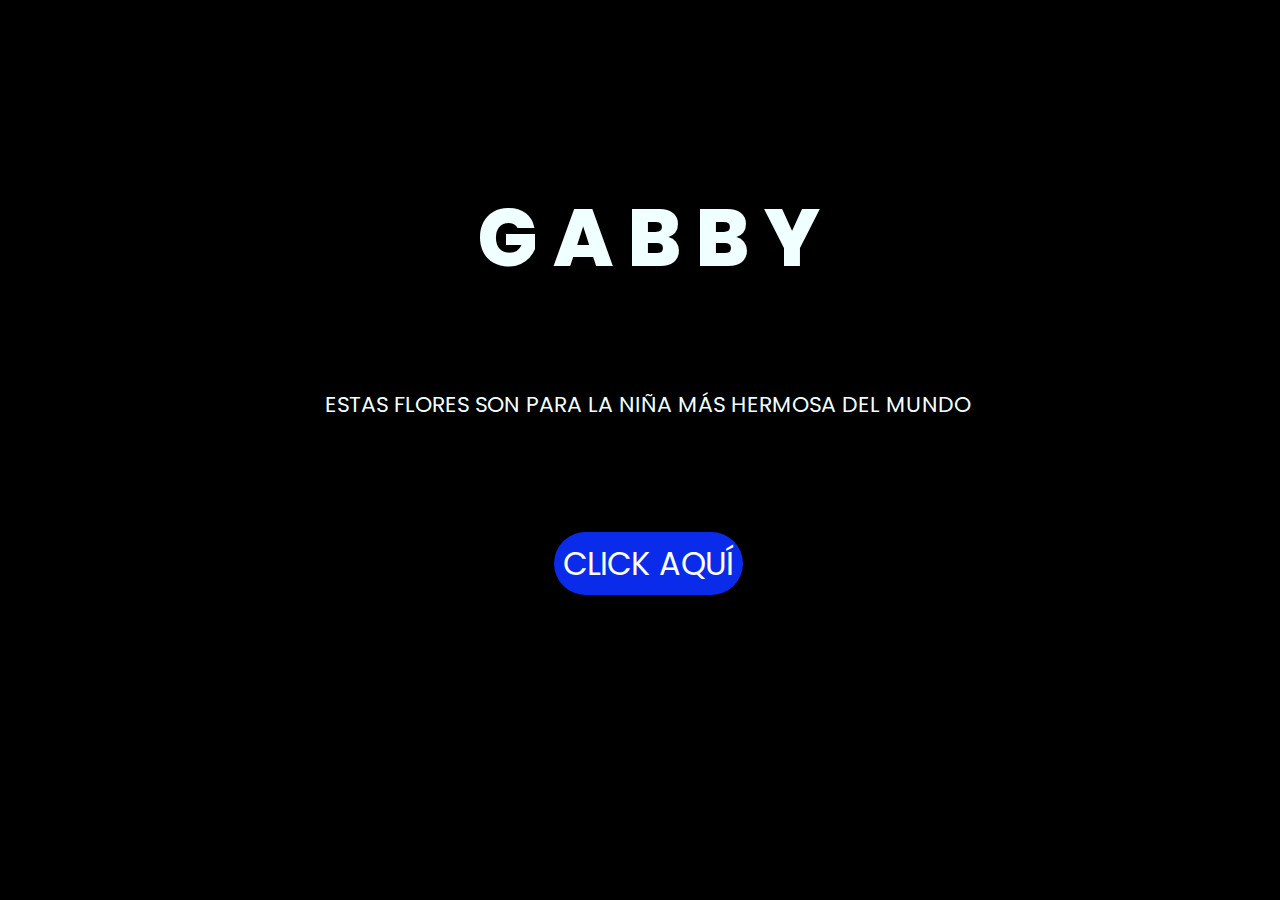
<file: index.html>
<!DOCTYPE html>
<html lang="es">

<head>
    <meta charset="UTF-8">
    <meta http-equiv="X-UA-Compatible" content="IE=edge">
    <meta name="viewport" content="width=device-width, initial-scale=1.0">
    <link rel="stylesheet" href="css/style.css">
    <link rel="icon" href="img/flowers.png" type="image/x-icon">
    <title>Flowers</title>
</head>

<body>
    <div class="greetings">
        <span>G</span>
        <span>A</span>
        <span>B</span>
        <span>B</span>
        <span>Y</span>
    </div>
    <div class="description">
        <span>ESTAS FLORES SON PARA LA NIÑA MÁS HERMOSA DEL MUNDO</span>
    </div>
    <div class="button">
        <button class="botones">
            <a href="flower.html" style="color: #fff;">CLICK AQUÍ</a>
        </button>
    </div>

</body>

</html>
</file>
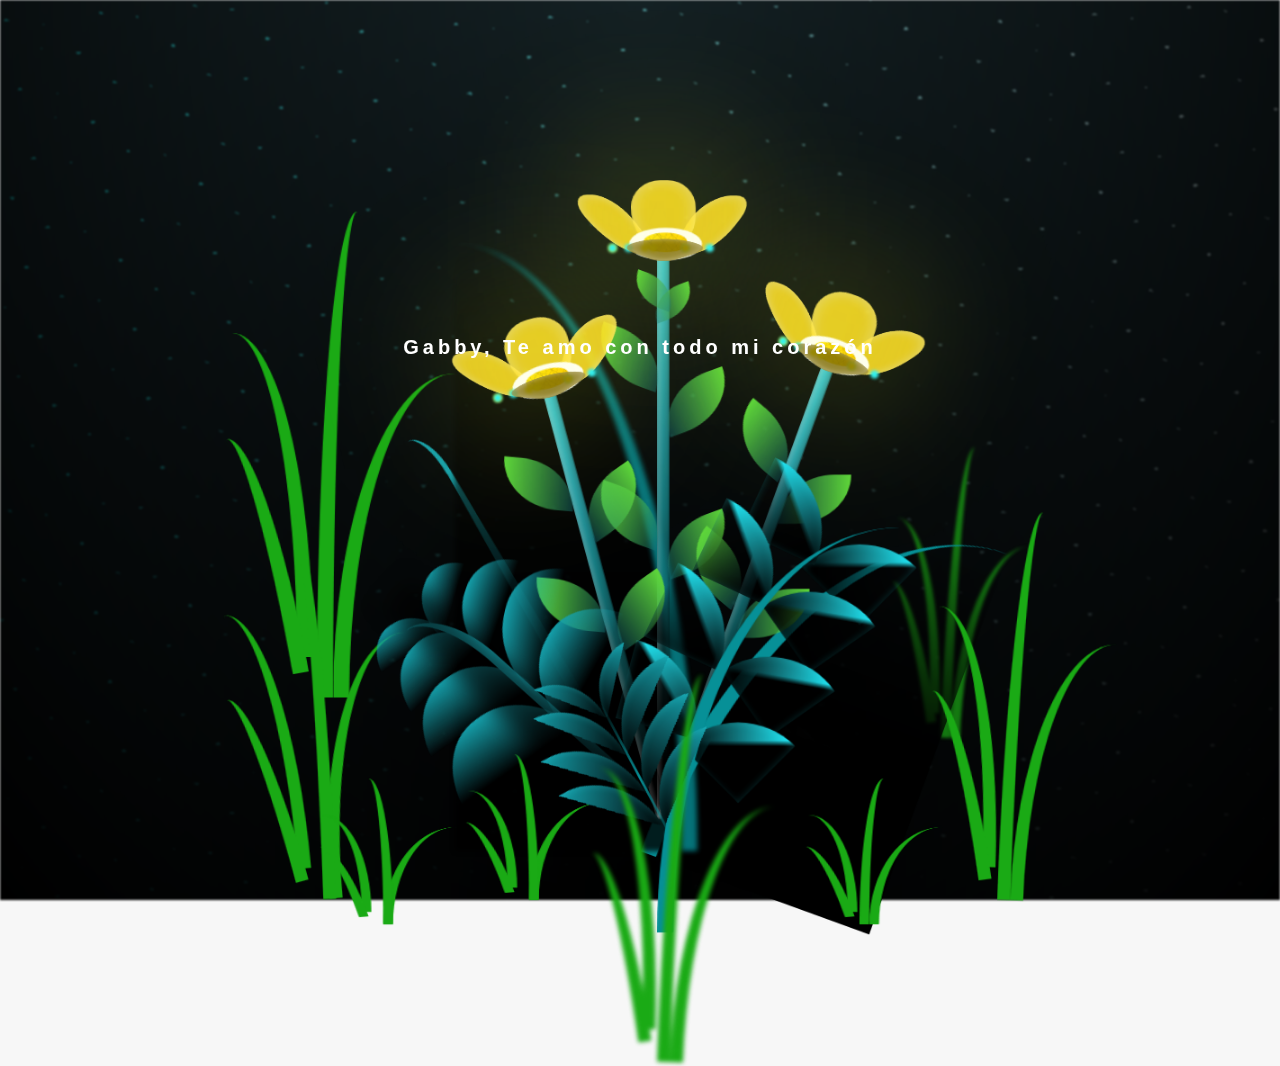
<file: flower.html>
<!DOCTYPE html>
<html lang="es">
  <head>
    <meta charset="UTF-8" />
    <meta http-equiv="X-UA-Compatible" content="IE=edge" />
    <meta name="viewport" content="width=device-width, initial-scale=1.0" />
    <link rel="stylesheet" href="css/main.css" />
    <link rel="icon" href="img/flowers.png" type="image/x-icon" />
    <title>Flower</title>
  </head>
  <body class="container">
    <div id="lyrics">
      <p>Gabby, Te amo con todo mi corazón</p>
    </div>
    <div class="night"></div>
    <div class="flowers">
      <div class="flower flower--1">
        <div class="flower__leafs flower__leafs--1">
          <div class="flower__leaf flower__leaf--1"></div>
          <div class="flower__leaf flower__leaf--2"></div>
          <div class="flower__leaf flower__leaf--3"></div>
          <div class="flower__leaf flower__leaf--4"></div>
          <div class="flower__white-circle"></div>

          <div class="flower__light flower__light--1"></div>
          <div class="flower__light flower__light--2"></div>
          <div class="flower__light flower__light--3"></div>
          <div class="flower__light flower__light--4"></div>
          <div class="flower__light flower__light--5"></div>
          <div class="flower__light flower__light--6"></div>
          <div class="flower__light flower__light--7"></div>
          <div class="flower__light flower__light--8"></div>
        </div>
        <div class="flower__line">
          <div class="flower__line__leaf flower__line__leaf--1"></div>
          <div class="flower__line__leaf flower__line__leaf--2"></div>
          <div class="flower__line__leaf flower__line__leaf--3"></div>
          <div class="flower__line__leaf flower__line__leaf--4"></div>
          <div class="flower__line__leaf flower__line__leaf--5"></div>
          <div class="flower__line__leaf flower__line__leaf--6"></div>
        </div>
      </div>

      <div class="flower flower--2">
        <div class="flower__leafs flower__leafs--2">
          <div class="flower__leaf flower__leaf--1"></div>
          <div class="flower__leaf flower__leaf--2"></div>
          <div class="flower__leaf flower__leaf--3"></div>
          <div class="flower__leaf flower__leaf--4"></div>
          <div class="flower__white-circle"></div>

          <div class="flower__light flower__light--1"></div>
          <div class="flower__light flower__light--2"></div>
          <div class="flower__light flower__light--3"></div>
          <div class="flower__light flower__light--4"></div>
          <div class="flower__light flower__light--5"></div>
          <div class="flower__light flower__light--6"></div>
          <div class="flower__light flower__light--7"></div>
          <div class="flower__light flower__light--8"></div>
        </div>
        <div class="flower__line">
          <div class="flower__line__leaf flower__line__leaf--1"></div>
          <div class="flower__line__leaf flower__line__leaf--2"></div>
          <div class="flower__line__leaf flower__line__leaf--3"></div>
          <div class="flower__line__leaf flower__line__leaf--4"></div>
        </div>
      </div>

      <div class="flower flower--3">
        <div class="flower__leafs flower__leafs--3">
          <div class="flower__leaf flower__leaf--1"></div>
          <div class="flower__leaf flower__leaf--2"></div>
          <div class="flower__leaf flower__leaf--3"></div>
          <div class="flower__leaf flower__leaf--4"></div>
          <div class="flower__white-circle"></div>

          <div class="flower__light flower__light--1"></div>
          <div class="flower__light flower__light--2"></div>
          <div class="flower__light flower__light--3"></div>
          <div class="flower__light flower__light--4"></div>
          <div class="flower__light flower__light--5"></div>
          <div class="flower__light flower__light--6"></div>
          <div class="flower__light flower__light--7"></div>
          <div class="flower__light flower__light--8"></div>
        </div>
        <div class="flower__line">
          <div class="flower__line__leaf flower__line__leaf--1"></div>
          <div class="flower__line__leaf flower__line__leaf--2"></div>
          <div class="flower__line__leaf flower__line__leaf--3"></div>
          <div class="flower__line__leaf flower__line__leaf--4"></div>
        </div>
      </div>

      <div class="grow-ans" style="--d: 1.2s">
        <div class="flower__g-long">
          <div class="flower__g-long__top"></div>
          <div class="flower__g-long__bottom"></div>
        </div>
      </div>

      <div class="growing-grass">
        <div class="flower__grass flower__grass--1">
          <div class="flower__grass--top"></div>
          <div class="flower__grass--bottom"></div>
          <div class="flower__grass__leaf flower__grass__leaf--1"></div>
          <div class="flower__grass__leaf flower__grass__leaf--2"></div>
          <div class="flower__grass__leaf flower__grass__leaf--3"></div>
          <div class="flower__grass__leaf flower__grass__leaf--4"></div>
          <div class="flower__grass__leaf flower__grass__leaf--5"></div>
          <div class="flower__grass__leaf flower__grass__leaf--6"></div>
          <div class="flower__grass__leaf flower__grass__leaf--7"></div>
          <div class="flower__grass__leaf flower__grass__leaf--8"></div>
          <div class="flower__grass__overlay"></div>
        </div>
      </div>

      <div class="growing-grass">
        <div class="flower__grass flower__grass--2">
          <div class="flower__grass--top"></div>
          <div class="flower__grass--bottom"></div>
          <div class="flower__grass__leaf flower__grass__leaf--1"></div>
          <div class="flower__grass__leaf flower__grass__leaf--2"></div>
          <div class="flower__grass__leaf flower__grass__leaf--3"></div>
          <div class="flower__grass__leaf flower__grass__leaf--4"></div>
          <div class="flower__grass__leaf flower__grass__leaf--5"></div>
          <div class="flower__grass__leaf flower__grass__leaf--6"></div>
          <div class="flower__grass__leaf flower__grass__leaf--7"></div>
          <div class="flower__grass__leaf flower__grass__leaf--8"></div>
          <div class="flower__grass__overlay"></div>
        </div>
      </div>

      <div class="grow-ans" style="--d: 2.4s">
        <div class="flower__g-right flower__g-right--1">
          <div class="leaf"></div>
        </div>
      </div>

      <div class="grow-ans" style="--d: 2.8s">
        <div class="flower__g-right flower__g-right--2">
          <div class="leaf"></div>
        </div>
      </div>

      <div class="grow-ans" style="--d: 2.8s">
        <div class="flower__g-front">
          <div
            class="flower__g-front__leaf-wrapper flower__g-front__leaf-wrapper--1"
          >
            <div class="flower__g-front__leaf"></div>
          </div>
          <div
            class="flower__g-front__leaf-wrapper flower__g-front__leaf-wrapper--2"
          >
            <div class="flower__g-front__leaf"></div>
          </div>
          <div
            class="flower__g-front__leaf-wrapper flower__g-front__leaf-wrapper--3"
          >
            <div class="flower__g-front__leaf"></div>
          </div>
          <div
            class="flower__g-front__leaf-wrapper flower__g-front__leaf-wrapper--4"
          >
            <div class="flower__g-front__leaf"></div>
          </div>
          <div
            class="flower__g-front__leaf-wrapper flower__g-front__leaf-wrapper--5"
          >
            <div class="flower__g-front__leaf"></div>
          </div>
          <div
            class="flower__g-front__leaf-wrapper flower__g-front__leaf-wrapper--6"
          >
            <div class="flower__g-front__leaf"></div>
          </div>
          <div
            class="flower__g-front__leaf-wrapper flower__g-front__leaf-wrapper--7"
          >
            <div class="flower__g-front__leaf"></div>
          </div>
          <div
            class="flower__g-front__leaf-wrapper flower__g-front__leaf-wrapper--8"
          >
            <div class="flower__g-front__leaf"></div>
          </div>
          <div class="flower__g-front__line"></div>
        </div>
      </div>

      <div class="grow-ans" style="--d: 3.2s">
        <div class="flower__g-fr">
          <div class="leaf"></div>
          <div class="flower__g-fr__leaf flower__g-fr__leaf--1"></div>
          <div class="flower__g-fr__leaf flower__g-fr__leaf--2"></div>
          <div class="flower__g-fr__leaf flower__g-fr__leaf--3"></div>
          <div class="flower__g-fr__leaf flower__g-fr__leaf--4"></div>
          <div class="flower__g-fr__leaf flower__g-fr__leaf--5"></div>
          <div class="flower__g-fr__leaf flower__g-fr__leaf--6"></div>
          <div class="flower__g-fr__leaf flower__g-fr__leaf--7"></div>
          <div class="flower__g-fr__leaf flower__g-fr__leaf--8"></div>
        </div>
      </div>

      <div class="long-g long-g--0">
        <div class="grow-ans" style="--d: 3s">
          <div class="leaf leaf--0"></div>
        </div>
        <div class="grow-ans" style="--d: 2.2s">
          <div class="leaf leaf--1"></div>
        </div>
        <div class="grow-ans" style="--d: 3.4s">
          <div class="leaf leaf--2"></div>
        </div>
        <div class="grow-ans" style="--d: 3.6s">
          <div class="leaf leaf--3"></div>
        </div>
      </div>

      <div class="long-g long-g--1">
        <div class="grow-ans" style="--d: 3.6s">
          <div class="leaf leaf--0"></div>
        </div>
        <div class="grow-ans" style="--d: 3.8s">
          <div class="leaf leaf--1"></div>
        </div>
        <div class="grow-ans" style="--d: 4s">
          <div class="leaf leaf--2"></div>
        </div>
        <div class="grow-ans" style="--d: 4.2s">
          <div class="leaf leaf--3"></div>
        </div>
      </div>

      <div class="long-g long-g--2">
        <div class="grow-ans" style="--d: 4s">
          <div class="leaf leaf--0"></div>
        </div>
        <div class="grow-ans" style="--d: 4.2s">
          <div class="leaf leaf--1"></div>
        </div>
        <div class="grow-ans" style="--d: 4.4s">
          <div class="leaf leaf--2"></div>
        </div>
        <div class="grow-ans" style="--d: 4.6s">
          <div class="leaf leaf--3"></div>
        </div>
      </div>

      <div class="long-g long-g--3">
        <div class="grow-ans" style="--d: 4s">
          <div class="leaf leaf--0"></div>
        </div>
        <div class="grow-ans" style="--d: 4.2s">
          <div class="leaf leaf--1"></div>
        </div>
        <div class="grow-ans" style="--d: 3s">
          <div class="leaf leaf--2"></div>
        </div>
        <div class="grow-ans" style="--d: 3.6s">
          <div class="leaf leaf--3"></div>
        </div>
      </div>

      <div class="long-g long-g--4">
        <div class="grow-ans" style="--d: 4s">
          <div class="leaf leaf--0"></div>
        </div>
        <div class="grow-ans" style="--d: 4.2s">
          <div class="leaf leaf--1"></div>
        </div>
        <div class="grow-ans" style="--d: 3s">
          <div class="leaf leaf--2"></div>
        </div>
        <div class="grow-ans" style="--d: 3.6s">
          <div class="leaf leaf--3"></div>
        </div>
      </div>

      <div class="long-g long-g--5">
        <div class="grow-ans" style="--d: 4s">
          <div class="leaf leaf--0"></div>
        </div>
        <div class="grow-ans" style="--d: 4.2s">
          <div class="leaf leaf--1"></div>
        </div>
        <div class="grow-ans" style="--d: 3s">
          <div class="leaf leaf--2"></div>
        </div>
        <div class="grow-ans" style="--d: 3.6s">
          <div class="leaf leaf--3"></div>
        </div>
      </div>

      <div class="long-g long-g--6">
        <div class="grow-ans" style="--d: 4.2s">
          <div class="leaf leaf--0"></div>
        </div>
        <div class="grow-ans" style="--d: 4.4s">
          <div class="leaf leaf--1"></div>
        </div>
        <div class="grow-ans" style="--d: 4.6s">
          <div class="leaf leaf--2"></div>
        </div>
        <div class="grow-ans" style="--d: 4.8s">
          <div class="leaf leaf--3"></div>
        </div>
      </div>

      <div class="long-g long-g--7">
        <div class="grow-ans" style="--d: 3s">
          <div class="leaf leaf--0"></div>
        </div>
        <div class="grow-ans" style="--d: 3.2s">
          <div class="leaf leaf--1"></div>
        </div>
        <div class="grow-ans" style="--d: 3.5s">
          <div class="leaf leaf--2"></div>
        </div>
        <div class="grow-ans" style="--d: 3.6s">
          <div class="leaf leaf--3"></div>
        </div>
      </div>
    </div>
    <script src="main.js"></script>
  </body>
</html>
</file>
<file: css/style.css>
@import url('https://fonts.googleapis.com/css2?family=Poppins:ital,wght@0,500;1,900&display=swap');
*{
    font-family: 'Poppins',cursive;
}
body{
    color: azure;
    width: 100%;
    height: 82vh;
    display: flex;
    flex-direction: column;
    align-items: center;
    justify-content: center;
    background-color: black;
    /* padding-top: -30; */
}

.botones{
    padding: 9px;
    border-radius: 80px;
    background-color: transparent;
    border: none;
}

.botones a{
    background-color: #0a2be9;
    padding: 9px;
    border-radius: 80px;
    -webkit-border-radius: 80px;
    -moz-border-radius: 80px;
    -ms-border-radius: 80px;
    -o-border-radius: 80px;

}

.botones a:focus{
    background-color: rgb(50, 194, 194);
}

.greetings{
    font-size: 7rem;
    font-weight: 900;
}
.greetings > span{
    animation: glow 2.5s ease-in-out infinite;
}
@keyframes glow{
    0%, 100%{
        color: #fff;
        text-shadow: 0 0 12px #39c6d6, 0 0 50px #39c6d6, 0 0 100px #39c6d6;
    }
    10%, 90%{
        color: #111;
        text-shadow: none;
    }
}
.greetings > span:nth-child(2){
    animation-delay: .2s ;
}
.greetings > span:nth-child(3){
    animation-delay: .4s ;
}
.greetings > span:nth-child(4){
    animation-delay: .6s;
}
.greetings > span:nth-child(5){
    animation-delay: .8s;
}
.greetings > span:nth-child(6){
    animation-delay: 1s;
}

.description{
    font-size: 1.5rem;
    margin-bottom: 20px;
}

.button a{
    text-decoration: none;
    font-size: 1rem;
    color: #111;
}

@media screen and (max-width:574px){
    .greetings{
        display: block;
        font-size: 3rem;
        font-weight: 800;
        text-align: center;
        position: relative;
        bottom: 80px;

    }
    .description{
        font-size: 18px;
        text-align: center;
        position: relative;
        top: 10px;
    }
    
    .button a{
        font-size: 1rem;
        position: relative;
        top: 100px;
    }
}
  
@media screen and (min-width: 576px) and (max-width: 767px) {
/* Estilos para pantallas medianas */
    .greetings{
        display: block;
        font-size: 3rem;
        font-weight: 800;
        text-align: center;
        position: relative;
        bottom: 80px;

    }
    .description{
        font-size: 18px;
        text-align: center;
        position: relative;
        top: 10px;
    }

    .button a{
        font-size: 1rem;
        position: relative;
        top: 100px;
    }
}

@media screen and (min-width: 768px) and (max-width: 991px) {
    .greetings{
        display: block;
        font-size: 4rem;
        font-weight: 800;
        text-align: center;
        position: relative;
        bottom: 80px;

    }
    .description{
        font-size: 22px;
        text-align: center;
        position: relative;
        top: 10px;
    }
    
    .button a{
        font-size: 2rem;
        position: relative;
        top: 100px;
    }
}

@media screen and (min-width: 992px) {
    .greetings{
        display: block;
        font-size: 5rem;
        font-weight: 800;
        text-align: center;
        position: relative;
        bottom: 80px;

    }
    .description{
        font-size: 22px;
        text-align: center;
        position: relative;
        top: 10px;
    }
    
    .button a{
        font-size: 2rem;
        position: relative;
        top: 100px;
    }
}
</file>
<file: css/main.css>
*,
*::after,
*::before {
  padding: 0;
  margin: 0;
  box-sizing: border-box;
}

:root {
  --dark-color: #000;
}

body {
  display: flex;
  align-items: flex-end;
  justify-content: center;
  min-height: 100vh;
  background-color: var(--dark-color);
  overflow: hidden;
  perspective: 1000px;
}

#lyrics {
  font-size: 28px;
  font-family: "Franklin Gothic Medium", "Arial Narrow", Arial, sans-serif;
  color: white;
  position: absolute;
  margin-bottom: 20%;
  z-index: 1;
  font-weight: bold;
  letter-spacing: 4px;
}
/* .titulo {
  margin-bottom: 180px;
  font-family: "Arial Narrow", Arial, sans-serif;
  color: yellow;
  position: absolute;
  font-weight: bold;
  letter-spacing: 10px;
  opacity: 0;
  animation: fadeIn 3s ease-in-out forwards;
  text-align: center;
}
@keyframes fadeIn {
  from {
    opacity: 0;
  }
  to {
    opacity: 1;
  }
} */

.night {
  z-index: -1;
  position: absolute;
  left: 50%;
  top: 0;
  transform: translateX(-50%);
  width: 100%;
  height: 100%;
  filter: blur(0.1vmin);
  background-image: radial-gradient(
      ellipse at top,
      transparent 0%,
      var(--dark-color)
    ),
    radial-gradient(
      ellipse at bottom,
      var(--dark-color),
      rgba(145, 233, 255, 0.2)
    ),
    repeating-linear-gradient(
      220deg,
      rgb(0, 0, 0) 0px,
      rgb(0, 0, 0) 19px,
      transparent 19px,
      transparent 22px
    ),
    repeating-linear-gradient(
      189deg,
      rgb(0, 0, 0) 0px,
      rgb(0, 0, 0) 19px,
      transparent 19px,
      transparent 22px
    ),
    repeating-linear-gradient(
      148deg,
      rgb(0, 0, 0) 0px,
      rgb(0, 0, 0) 19px,
      transparent 19px,
      transparent 22px
    ),
    linear-gradient(90deg, rgb(0, 255, 250), rgb(240, 240, 240));
}

.flowers {
  position: relative;
  transform: scale(0.9);
  /*margin-bottom: 100px;
  */
  height: 100%;
  right: 20%;
}

.flower {
  position: absolute;
  bottom: 10vmin;
  transform-origin: bottom center;
  z-index: 10;
  --fl-speed: 0.8s;
}
.flower--1 {
  -webkit-animation: moving-flower-1 4s linear infinite;
  animation: moving-flower-1 4s linear infinite;
}
.flower--1 .flower__line {
  height: 70vmin;
  -webkit-animation-delay: 0.3s;
  animation-delay: 0.3s;
}
.flower--1 .flower__line__leaf--1 {
  -webkit-animation: blooming-leaf-right var(--fl-speed) 1.6s backwards;
  animation: blooming-leaf-right var(--fl-speed) 1.6s backwards;
}
.flower--1 .flower__line__leaf--2 {
  -webkit-animation: blooming-leaf-right var(--fl-speed) 1.4s backwards;
  animation: blooming-leaf-right var(--fl-speed) 1.4s backwards;
}
.flower--1 .flower__line__leaf--3 {
  -webkit-animation: blooming-leaf-left var(--fl-speed) 1.2s backwards;
  animation: blooming-leaf-left var(--fl-speed) 1.2s backwards;
}
.flower--1 .flower__line__leaf--4 {
  -webkit-animation: blooming-leaf-left var(--fl-speed) 1s backwards;
  animation: blooming-leaf-left var(--fl-speed) 1s backwards;
}
.flower--1 .flower__line__leaf--5 {
  -webkit-animation: blooming-leaf-right var(--fl-speed) 1.8s backwards;
  animation: blooming-leaf-right var(--fl-speed) 1.8s backwards;
}
.flower--1 .flower__line__leaf--6 {
  -webkit-animation: blooming-leaf-left var(--fl-speed) 2s backwards;
  animation: blooming-leaf-left var(--fl-speed) 2s backwards;
}
.flower--2 {
  left: 50%;
  transform: rotate(20deg);
  -webkit-animation: moving-flower-2 4s linear infinite;
  animation: moving-flower-2 4s linear infinite;
}
.flower--2 .flower__line {
  height: 60vmin;
  -webkit-animation-delay: 0.6s;
  animation-delay: 0.6s;
}
.flower--2 .flower__line__leaf--1 {
  -webkit-animation: blooming-leaf-right var(--fl-speed) 1.9s backwards;
  animation: blooming-leaf-right var(--fl-speed) 1.9s backwards;
}
.flower--2 .flower__line__leaf--2 {
  -webkit-animation: blooming-leaf-right var(--fl-speed) 1.7s backwards;
  animation: blooming-leaf-right var(--fl-speed) 1.7s backwards;
}
.flower--2 .flower__line__leaf--3 {
  -webkit-animation: blooming-leaf-left var(--fl-speed) 1.5s backwards;
  animation: blooming-leaf-left var(--fl-speed) 1.5s backwards;
}
.flower--2 .flower__line__leaf--4 {
  -webkit-animation: blooming-leaf-left var(--fl-speed) 1.3s backwards;
  animation: blooming-leaf-left var(--fl-speed) 1.3s backwards;
}
.flower--3 {
  left: 50%;
  transform: rotate(-15deg);
  -webkit-animation: moving-flower-3 4s linear infinite;
  animation: moving-flower-3 4s linear infinite;
}
.flower--3 .flower__line {
  -webkit-animation-delay: 0.9s;
  animation-delay: 0.9s;
}
.flower--3 .flower__line__leaf--1 {
  -webkit-animation: blooming-leaf-right var(--fl-speed) 2.5s backwards;
  animation: blooming-leaf-right var(--fl-speed) 2.5s backwards;
}
.flower--3 .flower__line__leaf--2 {
  -webkit-animation: blooming-leaf-right var(--fl-speed) 2.3s backwards;
  animation: blooming-leaf-right var(--fl-speed) 2.3s backwards;
}
.flower--3 .flower__line__leaf--3 {
  -webkit-animation: blooming-leaf-left var(--fl-speed) 2.1s backwards;
  animation: blooming-leaf-left var(--fl-speed) 2.1s backwards;
}
.flower--3 .flower__line__leaf--4 {
  -webkit-animation: blooming-leaf-left var(--fl-speed) 1.9s backwards;
  animation: blooming-leaf-left var(--fl-speed) 1.9s backwards;
}
.flower__leafs {
  position: relative;
  -webkit-animation: blooming-flower 2s backwards;
  animation: blooming-flower 2s backwards;
}
.flower__leafs--1 {
  -webkit-animation-delay: 1.1s;
  animation-delay: 1.1s;
}
.flower__leafs--2 {
  -webkit-animation-delay: 1.4s;
  animation-delay: 1.4s;
}
.flower__leafs--3 {
  -webkit-animation-delay: 1.7s;
  animation-delay: 1.7s;
}
.flower__leafs::after {
  content: "";
  position: absolute;
  left: 0;
  top: 0;
  transform: translate(-50%, -100%);
  width: 8vmin;
  height: 8vmin;
  background-color: #f9fd25;
  /* background-color: #fd2525; */
  filter: blur(10vmin);
}
.flower__leaf {
  position: absolute;
  bottom: 0;
  left: 50%;
  width: 8vmin;
  height: 11vmin;
  border-radius: 51% 49% 47% 53%/44% 45% 55% 69%;
  background-color: #253bfd;
  background-color: #fddd25;
  transform-origin: bottom center;
  opacity: 0.9;
  box-shadow: inset 0 0 2vmin rgba(255, 255, 255, 0.5);
}
.flower__leaf--1 {
  transform: translate(-10%, 1%) rotateY(40deg) rotateX(-50deg);
}
.flower__leaf--2 {
  transform: translate(-50%, -4%) rotateX(40deg);
}
.flower__leaf--3 {
  transform: translate(-90%, 0%) rotateY(45deg) rotateX(50deg);
}
.flower__leaf--4 {
  width: 8vmin;
  height: 8vmin;
  transform-origin: bottom left;
  border-radius: 4vmin 10vmin 4vmin 4vmin;
  transform: translate(0%, 18%) rotateX(70deg) rotate(-43deg);
  background-color: #7c6901;
  z-index: 1;
  opacity: 0.8;
}
.flower__white-circle {
  position: absolute;
  left: -3.5vmin;
  top: -3vmin;
  width: 9vmin;
  height: 4vmin;
  border-radius: 50%;
  background-color: #fff;
}
.flower__white-circle::after {
  content: "";
  position: absolute;
  left: 50%;
  top: 45%;
  transform: translate(-50%, -50%);
  width: 60%;
  height: 60%;
  border-radius: inherit;
  background-image: repeating-linear-gradient(
      135deg,
      rgba(0, 0, 0, 0.03) 0px,
      rgba(0, 0, 0, 0.03) 1px,
      transparent 1px,
      transparent 12px
    ),
    repeating-linear-gradient(
      45deg,
      rgba(0, 0, 0, 0.03) 0px,
      rgba(0, 0, 0, 0.03) 1px,
      transparent 1px,
      transparent 12px
    ),
    repeating-linear-gradient(
      67.5deg,
      rgba(0, 0, 0, 0.03) 0px,
      rgba(0, 0, 0, 0.03) 1px,
      transparent 1px,
      transparent 12px
    ),
    repeating-linear-gradient(
      135deg,
      rgba(0, 0, 0, 0.03) 0px,
      rgba(0, 0, 0, 0.03) 1px,
      transparent 1px,
      transparent 12px
    ),
    repeating-linear-gradient(
      45deg,
      rgba(0, 0, 0, 0.03) 0px,
      rgba(0, 0, 0, 0.03) 1px,
      transparent 1px,
      transparent 12px
    ),
    repeating-linear-gradient(
      112.5deg,
      rgba(0, 0, 0, 0.03) 0px,
      rgba(0, 0, 0, 0.03) 1px,
      transparent 1px,
      transparent 12px
    ),
    repeating-linear-gradient(
      112.5deg,
      rgba(0, 0, 0, 0.03) 0px,
      rgba(0, 0, 0, 0.03) 1px,
      transparent 1px,
      transparent 12px
    ),
    repeating-linear-gradient(
      45deg,
      rgba(0, 0, 0, 0.03) 0px,
      rgba(0, 0, 0, 0.03) 1px,
      transparent 1px,
      transparent 12px
    ),
    repeating-linear-gradient(
      22.5deg,
      rgba(0, 0, 0, 0.03) 0px,
      rgba(0, 0, 0, 0.03) 1px,
      transparent 1px,
      transparent 12px
    ),
    repeating-linear-gradient(
      45deg,
      rgba(0, 0, 0, 0.03) 0px,
      rgba(0, 0, 0, 0.03) 1px,
      transparent 1px,
      transparent 12px
    ),
    repeating-linear-gradient(
      22.5deg,
      rgba(0, 0, 0, 0.03) 0px,
      rgba(0, 0, 0, 0.03) 1px,
      transparent 1px,
      transparent 12px
    ),
    repeating-linear-gradient(
      135deg,
      rgba(0, 0, 0, 0.03) 0px,
      rgba(0, 0, 0, 0.03) 1px,
      transparent 1px,
      transparent 12px
    ),
    repeating-linear-gradient(
      157.5deg,
      rgba(0, 0, 0, 0.03) 0px,
      rgba(0, 0, 0, 0.03) 1px,
      transparent 1px,
      transparent 12px
    ),
    repeating-linear-gradient(
      67.5deg,
      rgba(0, 0, 0, 0.03) 0px,
      rgba(0, 0, 0, 0.03) 1px,
      transparent 1px,
      transparent 12px
    ),
    repeating-linear-gradient(
      67.5deg,
      rgba(0, 0, 0, 0.03) 0px,
      rgba(0, 0, 0, 0.03) 1px,
      transparent 1px,
      transparent 12px
    ),
    linear-gradient(90deg, rgb(255, 235, 18), rgb(255, 206, 0));
}
.flower__line {
  height: 55vmin;
  width: 1.5vmin;
  background-image: linear-gradient(
      to left,
      rgba(0, 0, 0, 0.2),
      transparent,
      rgba(255, 255, 255, 0.2)
    ),
    linear-gradient(to top, transparent 10%, #14757a, #39c6d6);
  box-shadow: inset 0 0 2px rgba(0, 0, 0, 0.5);
  -webkit-animation: grow-flower-tree 4s backwards;
  animation: grow-flower-tree 4s backwards;
}
.flower__line__leaf {
  --w: 7vmin;
  --h: calc(var(--w) + 2vmin);
  position: absolute;
  top: 20%;
  left: 90%;
  width: var(--w);
  height: var(--h);
  border-top-right-radius: var(--h);
  border-bottom-left-radius: var(--h);
  background-image: linear-gradient(to top, rgba(20, 117, 122, 0.4), #5ed639);
}
.flower__line__leaf--1 {
  transform: rotate(70deg) rotateY(30deg);
}
.flower__line__leaf--2 {
  top: 45%;
  transform: rotate(70deg) rotateY(30deg);
}
.flower__line__leaf--3,
.flower__line__leaf--4,
.flower__line__leaf--6 {
  border-top-right-radius: 0;
  border-bottom-left-radius: 0;
  border-top-left-radius: var(--h);
  border-bottom-right-radius: var(--h);
  left: -460%;
  top: 12%;
  transform: rotate(-70deg) rotateY(30deg);
}
.flower__line__leaf--4 {
  top: 40%;
}
.flower__line__leaf--5 {
  top: 0;
  transform-origin: left;
  transform: rotate(70deg) rotateY(30deg) scale(0.6);
}
.flower__line__leaf--6 {
  top: -2%;
  left: -450%;
  transform-origin: right;
  transform: rotate(-70deg) rotateY(30deg) scale(0.6);
}
.flower__light {
  position: absolute;
  bottom: 0vmin;
  width: 1vmin;
  height: 1vmin;
  background-color: rgb(255, 251, 0);
  border-radius: 50%;
  filter: blur(0.2vmin);
  -webkit-animation: light-ans 4s linear infinite backwards;
  animation: light-ans 4s linear infinite backwards;
}
.flower__light:nth-child(odd) {
  background-color: #23f0ff;
}
.flower__light--1 {
  left: -2vmin;
  -webkit-animation-delay: 1s;
  animation-delay: 1s;
}
.flower__light--2 {
  left: 3vmin;
  -webkit-animation-delay: 0.5s;
  animation-delay: 0.5s;
}
.flower__light--3 {
  left: -6vmin;
  -webkit-animation-delay: 0.3s;
  animation-delay: 0.3s;
}
.flower__light--4 {
  left: 6vmin;
  -webkit-animation-delay: 0.9s;
  animation-delay: 0.9s;
}
.flower__light--5 {
  left: -1vmin;
  -webkit-animation-delay: 1.5s;
  animation-delay: 1.5s;
}
.flower__light--6 {
  left: -4vmin;
  -webkit-animation-delay: 3s;
  animation-delay: 3s;
}
.flower__light--7 {
  left: 3vmin;
  -webkit-animation-delay: 2s;
  animation-delay: 2s;
}
.flower__light--8 {
  left: -6vmin;
  -webkit-animation-delay: 3.5s;
  animation-delay: 3.5s;
}
.flower__grass {
  --c: #159faa;
  --line-w: 1.5vmin;
  position: absolute;
  bottom: 12vmin;
  left: -7vmin;
  display: flex;
  flex-direction: column;
  align-items: flex-end;
  z-index: 20;
  transform-origin: bottom center;
  transform: rotate(-48deg) rotateY(40deg);
}
.flower__grass--1 {
  -webkit-animation: moving-grass 2s linear infinite;
  animation: moving-grass 2s linear infinite;
}
.flower__grass--2 {
  left: 2vmin;
  bottom: 10vmin;
  transform: scale(0.5) rotate(75deg) rotateX(10deg) rotateY(-200deg);
  opacity: 0.8;
  z-index: 0;
  -webkit-animation: moving-grass--2 1.5s linear infinite;
  animation: moving-grass--2 1.5s linear infinite;
}
.flower__grass--top {
  width: 7vmin;
  height: 10vmin;
  border-top-right-radius: 100%;
  border-right: var(--line-w) solid var(--c);
  transform-origin: bottom center;
  transform: rotate(-2deg);
}
.flower__grass--bottom {
  margin-top: -2px;
  width: var(--line-w);
  height: 25vmin;
  background-image: linear-gradient(to top, transparent, var(--c));
}
.flower__grass__leaf {
  --size: 10vmin;
  position: absolute;
  width: calc(var(--size) * 2.1);
  height: var(--size);
  border-top-left-radius: var(--size);
  border-top-right-radius: var(--size);
  background-image: linear-gradient(
    to top,
    transparent,
    transparent 30%,
    var(--c)
  );
  z-index: 100;
}
.flower__grass__leaf--1 {
  top: -6%;
  left: 30%;
  --size: 6vmin;
  transform: rotate(-20deg);
  -webkit-animation: growing-grass-ans--1 2s 2.6s backwards;
  animation: growing-grass-ans--1 2s 2.6s backwards;
}
@-webkit-keyframes growing-grass-ans--1 {
  0% {
    transform-origin: bottom left;
    transform: rotate(-20deg) scale(0);
  }
}
@keyframes growing-grass-ans--1 {
  0% {
    transform-origin: bottom left;
    transform: rotate(-20deg) scale(0);
  }
}
.flower__grass__leaf--2 {
  top: -5%;
  left: -110%;
  --size: 6vmin;
  transform: rotate(10deg);
  -webkit-animation: growing-grass-ans--2 2s 2.4s linear backwards;
  animation: growing-grass-ans--2 2s 2.4s linear backwards;
}
@-webkit-keyframes growing-grass-ans--2 {
  0% {
    transform-origin: bottom right;
    transform: rotate(10deg) scale(0);
  }
}
@keyframes growing-grass-ans--2 {
  0% {
    transform-origin: bottom right;
    transform: rotate(10deg) scale(0);
  }
}
.flower__grass__leaf--3 {
  top: 5%;
  left: 60%;
  --size: 8vmin;
  transform: rotate(-18deg) rotateX(-20deg);
  -webkit-animation: growing-grass-ans--3 2s 2.2s linear backwards;
  animation: growing-grass-ans--3 2s 2.2s linear backwards;
}
@-webkit-keyframes growing-grass-ans--3 {
  0% {
    transform-origin: bottom left;
    transform: rotate(-18deg) rotateX(-20deg) scale(0);
  }
}
@keyframes growing-grass-ans--3 {
  0% {
    transform-origin: bottom left;
    transform: rotate(-18deg) rotateX(-20deg) scale(0);
  }
}
.flower__grass__leaf--4 {
  top: 6%;
  left: -135%;
  --size: 8vmin;
  transform: rotate(2deg);
  -webkit-animation: growing-grass-ans--4 2s 2s linear backwards;
  animation: growing-grass-ans--4 2s 2s linear backwards;
}
@-webkit-keyframes growing-grass-ans--4 {
  0% {
    transform-origin: bottom right;
    transform: rotate(2deg) scale(0);
  }
}
@keyframes growing-grass-ans--4 {
  0% {
    transform-origin: bottom right;
    transform: rotate(2deg) scale(0);
  }
}
.flower__grass__leaf--5 {
  top: 20%;
  left: 60%;
  --size: 10vmin;
  transform: rotate(-24deg) rotateX(-20deg);
  -webkit-animation: growing-grass-ans--5 2s 1.8s linear backwards;
  animation: growing-grass-ans--5 2s 1.8s linear backwards;
}
@-webkit-keyframes growing-grass-ans--5 {
  0% {
    transform-origin: bottom left;
    transform: rotate(-24deg) rotateX(-20deg) scale(0);
  }
}
@keyframes growing-grass-ans--5 {
  0% {
    transform-origin: bottom left;
    transform: rotate(-24deg) rotateX(-20deg) scale(0);
  }
}
.flower__grass__leaf--6 {
  top: 22%;
  left: -180%;
  --size: 10vmin;
  transform: rotate(10deg);
  -webkit-animation: growing-grass-ans--6 2s 1.6s linear backwards;
  animation: growing-grass-ans--6 2s 1.6s linear backwards;
}
@-webkit-keyframes growing-grass-ans--6 {
  0% {
    transform-origin: bottom right;
    transform: rotate(10deg) scale(0);
  }
}
@keyframes growing-grass-ans--6 {
  0% {
    transform-origin: bottom right;
    transform: rotate(10deg) scale(0);
  }
}
.flower__grass__leaf--7 {
  top: 39%;
  left: 70%;
  --size: 10vmin;
  transform: rotate(-10deg);
  -webkit-animation: growing-grass-ans--7 2s 1.4s linear backwards;
  animation: growing-grass-ans--7 2s 1.4s linear backwards;
}
@-webkit-keyframes growing-grass-ans--7 {
  0% {
    transform-origin: bottom left;
    transform: rotate(-10deg) scale(0);
  }
}
@keyframes growing-grass-ans--7 {
  0% {
    transform-origin: bottom left;
    transform: rotate(-10deg) scale(0);
  }
}
.flower__grass__leaf--8 {
  top: 40%;
  left: -215%;
  --size: 11vmin;
  transform: rotate(10deg);
  -webkit-animation: growing-grass-ans--8 2s 1.2s linear backwards;
  animation: growing-grass-ans--8 2s 1.2s linear backwards;
}
@-webkit-keyframes growing-grass-ans--8 {
  0% {
    transform-origin: bottom right;
    transform: rotate(10deg) scale(0);
  }
}
@keyframes growing-grass-ans--8 {
  0% {
    transform-origin: bottom right;
    transform: rotate(10deg) scale(0);
  }
}
.flower__grass__overlay {
  position: absolute;
  top: -10%;
  right: 0%;
  width: 100%;
  height: 100%;
  background-color: rgba(0, 0, 0, 0.6);
  filter: blur(1.5vmin);
  z-index: 100;
}
.flower__g-long {
  --w: 2vmin;
  --h: 6vmin;
  --c: #159faa;
  position: absolute;
  bottom: 10vmin;
  left: -3vmin;
  transform-origin: bottom center;
  transform: rotate(-30deg) rotateY(-20deg);
  display: flex;
  flex-direction: column;
  align-items: flex-end;
  -webkit-animation: flower-g-long-ans 3s linear infinite;
  animation: flower-g-long-ans 3s linear infinite;
}
@-webkit-keyframes flower-g-long-ans {
  0%,
  100% {
    transform: rotate(-30deg) rotateY(-20deg);
  }
  50% {
    transform: rotate(-32deg) rotateY(-20deg);
  }
}
@keyframes flower-g-long-ans {
  0%,
  100% {
    transform: rotate(-30deg) rotateY(-20deg);
  }
  50% {
    transform: rotate(-32deg) rotateY(-20deg);
  }
}
.flower__g-long__top {
  top: calc(var(--h) * -1);
  width: calc(var(--w) + 1vmin);
  height: var(--h);
  border-top-right-radius: 100%;
  border-right: 0.7vmin solid var(--c);
  transform: translate(-0.7vmin, 1vmin);
}
.flower__g-long__bottom {
  width: var(--w);
  height: 50vmin;
  transform-origin: bottom center;
  background-image: linear-gradient(to top, transparent 30%, var(--c));
  box-shadow: inset 0 0 2px rgba(0, 0, 0, 0.5);
  -webkit-clip-path: polygon(35% 0, 65% 1%, 100% 100%, 0% 100%);
  clip-path: polygon(35% 0, 65% 1%, 100% 100%, 0% 100%);
}
.flower__g-right {
  position: absolute;
  bottom: 6vmin;
  left: -2vmin;
  transform-origin: bottom left;
  transform: rotate(20deg);
}
.flower__g-right .leaf {
  width: 30vmin;
  height: 50vmin;
  border-top-left-radius: 100%;
  border-left: 2vmin solid #079097;
  background-image: linear-gradient(
    to bottom,
    transparent,
    var(--dark-color) 60%
  );
  
}
.flower__g-right--1 {
  -webkit-animation: flower-g-right-ans 2.5s linear infinite;
  animation: flower-g-right-ans 2.5s linear infinite;
}
.flower__g-right--2 {
  left: 5vmin;
  transform: rotateY(-180deg);
  -webkit-animation: flower-g-right-ans--2 3s linear infinite;
  animation: flower-g-right-ans--2 3s linear infinite;
}
.flower__g-right--2 .leaf {
  height: 75vmin;
  filter: blur(0.3vmin);
  opacity: 0.8;
}
@-webkit-keyframes flower-g-right-ans {
  0%,
  100% {
    transform: rotate(20deg);
  }
  50% {
    transform: rotate(24deg) rotateX(-20deg);
  }
}
@keyframes flower-g-right-ans {
  0%,
  100% {
    transform: rotate(20deg);
  }
  50% {
    transform: rotate(24deg) rotateX(-20deg);
  }
}
@-webkit-keyframes flower-g-right-ans--2 {
  0%,
  100% {
    transform: rotateY(-180deg) rotate(0deg) rotateX(-20deg);
  }
  50% {
    transform: rotateY(-180deg) rotate(6deg) rotateX(-20deg);
  }
}
@keyframes flower-g-right-ans--2 {
  0%,
  100% {
    transform: rotateY(-180deg) rotate(0deg) rotateX(-20deg);
  }
  50% {
    transform: rotateY(-180deg) rotate(6deg) rotateX(-20deg);
  }
}
.flower__g-front {
  position: absolute;
  bottom: 6vmin;
  left: 2.5vmin;
  z-index: 100;
  transform-origin: bottom center;
  transform: rotate(-28deg) rotateY(30deg) scale(1.04);
  -webkit-animation: flower__g-front-ans 2s linear infinite;
  animation: flower__g-front-ans 2s linear infinite;
}
@-webkit-keyframes flower__g-front-ans {
  0%,
  100% {
    transform: rotate(-28deg) rotateY(30deg) scale(1.04);
  }
  50% {
    transform: rotate(-35deg) rotateY(40deg) scale(1.04);
  }
}
@keyframes flower__g-front-ans {
  0%,
  100% {
    transform: rotate(-28deg) rotateY(30deg) scale(1.04);
  }
  50% {
    transform: rotate(-35deg) rotateY(40deg) scale(1.04);
  }
}
.flower__g-front__line {
  width: 0.3vmin;
  height: 20vmin;
  background-image: linear-gradient(
    to top,
    transparent,
    #079097,
    transparent 100%
  );
  position: relative;
}
.flower__g-front__leaf-wrapper {
  position: absolute;
  top: 0;
  left: 0;
  transform-origin: bottom left;
  transform: rotate(10deg);
}
.flower__g-front__leaf-wrapper:nth-child(even) {
  left: 0vmin;
  transform: rotateY(-180deg) rotate(5deg);
  -webkit-animation: flower__g-front__leaf-left-ans 1s ease-in backwards;
  animation: flower__g-front__leaf-left-ans 1s ease-in backwards;
}
.flower__g-front__leaf-wrapper:nth-child(odd) {
  -webkit-animation: flower__g-front__leaf-ans 1s ease-in backwards;
  animation: flower__g-front__leaf-ans 1s ease-in backwards;
}
.flower__g-front__leaf-wrapper--1 {
  top: -8vmin;
  transform: scale(0.7);
  -webkit-animation: flower__g-front__leaf-ans 1s 5.5s ease-in backwards !important;
  animation: flower__g-front__leaf-ans 1s 5.5s ease-in backwards !important;
}
.flower__g-front__leaf-wrapper--2 {
  top: -8vmin;
  transform: rotateY(-180deg) scale(0.7) !important;
  -webkit-animation: flower__g-front__leaf-left-ans-2 1s 4.6s ease-in backwards !important;
  animation: flower__g-front__leaf-left-ans-2 1s 4.6s ease-in backwards !important;
}
.flower__g-front__leaf-wrapper--3 {
  top: -3vmin;
  -webkit-animation: flower__g-front__leaf-ans 1s 4.6s ease-in backwards;
  animation: flower__g-front__leaf-ans 1s 4.6s ease-in backwards;
}
.flower__g-front__leaf-wrapper--4 {
  top: -3vmin;
  transform: rotateY(-180deg) scale(0.9) !important;
  -webkit-animation: flower__g-front__leaf-left-ans-2 1s 4.6s ease-in backwards !important;
  animation: flower__g-front__leaf-left-ans-2 1s 4.6s ease-in backwards !important;
}
@-webkit-keyframes flower__g-front__leaf-left-ans-2 {
  0% {
    transform: rotateY(-180deg) scale(0);
  }
}
@keyframes flower__g-front__leaf-left-ans-2 {
  0% {
    transform: rotateY(-180deg) scale(0);
  }
}
.flower__g-front__leaf-wrapper--5,
.flower__g-front__leaf-wrapper--6 {
  top: 2vmin;
}
.flower__g-front__leaf-wrapper--7,
.flower__g-front__leaf-wrapper--8 {
  top: 6.5vmin;
}
.flower__g-front__leaf-wrapper--2 {
  -webkit-animation-delay: 5.2s !important;
  animation-delay: 5.2s !important;
}
.flower__g-front__leaf-wrapper--3 {
  -webkit-animation-delay: 4.9s !important;
  animation-delay: 4.9s !important;
}
.flower__g-front__leaf-wrapper--5 {
  -webkit-animation-delay: 4.3s !important;
  animation-delay: 4.3s !important;
}
.flower__g-front__leaf-wrapper--6 {
  -webkit-animation-delay: 4.1s !important;
  animation-delay: 4.1s !important;
}
.flower__g-front__leaf-wrapper--7 {
  -webkit-animation-delay: 3.8s !important;
  animation-delay: 3.8s !important;
}
.flower__g-front__leaf-wrapper--8 {
  -webkit-animation-delay: 3.5s !important;
  animation-delay: 3.5s !important;
}
@-webkit-keyframes flower__g-front__leaf-ans {
  0% {
    transform: rotate(10deg) scale(0);
  }
}
@keyframes flower__g-front__leaf-ans {
  0% {
    transform: rotate(10deg) scale(0);
  }
}
@-webkit-keyframes flower__g-front__leaf-left-ans {
  0% {
    transform: rotateY(-180deg) rotate(5deg) scale(0);
  }
}
@keyframes flower__g-front__leaf-left-ans {
  0% {
    transform: rotateY(-180deg) rotate(5deg) scale(0);
  }
}
.flower__g-front__leaf {
  width: 10vmin;
  height: 10vmin;
  border-radius: 100% 0% 0% 100%/100% 100% 0% 0%;
  box-shadow: inset 0 2px 1vmin hsla(184deg, 97%, 58%, 0.2);
  background-image: linear-gradient(
      to bottom left,
      transparent,
      var(--dark-color)
    ),
    linear-gradient(to bottom right, #159faa 50%, transparent 50%, transparent);
  -webkit-mask-image: linear-gradient(
    to bottom right,
    #159faa 50%,
    transparent 50%,
    transparent
  );
  mask-image: linear-gradient(
    to bottom right,
    #159faa 50%,
    transparent 50%,
    transparent
  );
}
.flower__g-fr {
  position: absolute;
  bottom: -4vmin;
  left: vmin;
  transform-origin: bottom left;
  z-index: 10;
  -webkit-animation: flower__g-fr-ans 2s linear infinite;
  animation: flower__g-fr-ans 2s linear infinite;
}
@-webkit-keyframes flower__g-fr-ans {
  0%,
  100% {
    transform: rotate(2deg);
  }
  50% {
    transform: rotate(4deg);
  }
}
@keyframes flower__g-fr-ans {
  0%,
  100% {
    transform: rotate(2deg);
  }
  50% {
    transform: rotate(4deg);
  }
}
.flower__g-fr .leaf {
  width: 30vmin;
  height: 50vmin;
  border-top-left-radius: 100%;
  border-left: 2vmin solid #079097;
 
  position: relative;
  z-index: 1;
}
.flower__g-fr__leaf {
  position: absolute;
  top: 0;
  left: 0;
  width: 10vmin;
  height: 10vmin;
  border-radius: 100% 0% 0% 100%/100% 100% 0% 0%;
  box-shadow: inset 0 2px 1vmin hsla(184deg, 97%, 58%, 0.2);
  background-image: linear-gradient(
      to bottom left,
      transparent,
      var(--dark-color) 98%
    ),
    linear-gradient(to bottom right, #23f0ff 45%, transparent 50%, transparent);
 
}
.flower__g-fr__leaf--1 {
  left: 20vmin;
  transform: rotate(45deg);
  -webkit-animation: flower__g-fr-leaft-ans-1 0.5s 5.2s linear backwards;
  animation: flower__g-fr-leaft-ans-1 0.5s 5.2s linear backwards;
}
@-webkit-keyframes flower__g-fr-leaft-ans-1 {
  0% {
    transform-origin: left;
    transform: rotate(45deg) scale(0);
  }
}
@keyframes flower__g-fr-leaft-ans-1 {
  0% {
    transform-origin: left;
    transform: rotate(45deg) scale(0);
  }
}
.flower__g-fr__leaf--2 {
  left: 12vmin;
  top: -7vmin;
  transform: rotate(25deg) rotateY(-180deg);
  -webkit-animation: flower__g-fr-leaft-ans-6 0.5s 5s linear backwards;
  animation: flower__g-fr-leaft-ans-6 0.5s 5s linear backwards;
}
.flower__g-fr__leaf--3 {
  left: 15vmin;
  top: 6vmin;
  transform: rotate(55deg);
  -webkit-animation: flower__g-fr-leaft-ans-5 0.5s 4.8s linear backwards;
  animation: flower__g-fr-leaft-ans-5 0.5s 4.8s linear backwards;
}
.flower__g-fr__leaf--4 {
  left: 6vmin;
  top: -2vmin;
  transform: rotate(25deg) rotateY(-180deg);
  -webkit-animation: flower__g-fr-leaft-ans-6 0.5s 4.6s linear backwards;
  animation: flower__g-fr-leaft-ans-6 0.5s 4.6s linear backwards;
}
.flower__g-fr__leaf--5 {
  left: 10vmin;
  top: 14vmin;
  transform: rotate(55deg);
  -webkit-animation: flower__g-fr-leaft-ans-5 0.5s 4.4s linear backwards;
  animation: flower__g-fr-leaft-ans-5 0.5s 4.4s linear backwards;
}
@-webkit-keyframes flower__g-fr-leaft-ans-5 {
  0% {
    transform-origin: left;
    transform: rotate(55deg) scale(0);
  }
}
@keyframes flower__g-fr-leaft-ans-5 {
  0% {
    transform-origin: left;
    transform: rotate(55deg) scale(0);
  }
}
.flower__g-fr__leaf--6 {
  left: 0vmin;
  top: 6vmin;
  transform: rotate(25deg) rotateY(-180deg);
  -webkit-animation: flower__g-fr-leaft-ans-6 0.5s 4.2s linear backwards;
  animation: flower__g-fr-leaft-ans-6 0.5s 4.2s linear backwards;
}
@-webkit-keyframes flower__g-fr-leaft-ans-6 {
  0% {
    transform-origin: right;
    transform: rotate(25deg) rotateY(-180deg) scale(0);
  }
}
@keyframes flower__g-fr-leaft-ans-6 {
  0% {
    transform-origin: right;
    transform: rotate(25deg) rotateY(-180deg) scale(0);
  }
}
.flower__g-fr__leaf--7 {
  left: 5vmin;
  top: 22vmin;
  transform: rotate(45deg);
  -webkit-animation: flower__g-fr-leaft-ans-7 0.5s 4s linear backwards;
  animation: flower__g-fr-leaft-ans-7 0.5s 4s linear backwards;
}
@-webkit-keyframes flower__g-fr-leaft-ans-7 {
  0% {
    transform-origin: left;
    transform: rotate(45deg) scale(0);
  }
}
@keyframes flower__g-fr-leaft-ans-7 {
  0% {
    transform-origin: left;
    transform: rotate(45deg) scale(0);
  }
}
.flower__g-fr__leaf--8 {
  left: -4vmin;
  top: 15vmin;
  transform: rotate(15deg) rotateY(-180deg);
  -webkit-animation: flower__g-fr-leaft-ans-8 0.5s 3.8s linear backwards;
  animation: flower__g-fr-leaft-ans-8 0.5s 3.8s linear backwards;
}
@-webkit-keyframes flower__g-fr-leaft-ans-8 {
  0% {
    transform-origin: right;
    transform: rotate(15deg) rotateY(-180deg) scale(0);
  }
}
@keyframes flower__g-fr-leaft-ans-8 {
  0% {
    transform-origin: right;
    transform: rotate(15deg) rotateY(-180deg) scale(0);
  }
}

.long-g {
  position: absolute;
  bottom: 25vmin;
  left: -42vmin;
  transform-origin: bottom left;
}
.long-g--1 {
  bottom: 0vmin;
  transform: scale(0.8) rotate(-5deg);
}
 
.long-g--1 .leaf--1 {
  --w: 5vmin;
  --h: 60vmin;
  left: -2vmin;
  transform: rotate(3deg) rotateY(-180deg);
}
.long-g--2,
.long-g--3 {
  bottom: -3vmin;
  left: -35vmin;
  transform-origin: center;
  transform: scale(0.6) rotateX(60deg);
}

 
.long-g--2 .leaf--1,
.long-g--3 .leaf--1 {
  left: -1vmin;
  transform: rotateY(-180deg);
}
.long-g--3 {
  left: -17vmin;
  bottom: 0vmin;
}
 
.long-g--4 {
  left: 25vmin;
  bottom: -3vmin;
  transform-origin: center;
  transform: scale(0.6) rotateX(60deg);
}
 
.long-g--5 {
  left: 42vmin;
  bottom: 0vmin;
  transform: scale(0.8) rotate(2deg);
}
.long-g--6 {
  left: 0vmin;
  bottom: -20vmin;
  z-index: 100;
  filter: blur(0.3vmin);
  transform: scale(0.8) rotate(2deg);
}
.long-g--7 {
  left: 35vmin;
  bottom: 20vmin;
  z-index: -1;
  filter: blur(0.3vmin);
  transform: scale(0.6) rotate(2deg);
  opacity: 0.7;
}
.long-g .leaf {
  --w: 15vmin;
  --h: 40vmin;
  --c: #1aaa15;
  position: absolute;
  bottom: 0;
  width: var(--w);
  height: var(--h);
  border-top-left-radius: 100%;
  border-left: 2vmin solid var(--c);
  transform-origin: bottom center;
}
.long-g .leaf--0 {
  left: 2vmin;
  -webkit-animation: leaf-ans-1 4s linear infinite;
  animation: leaf-ans-1 4s linear infinite;
}
.long-g .leaf--1 {
  --w: 5vmin;
  --h: 60vmin;
  -webkit-animation: leaf-ans-1 4s linear infinite;
  animation: leaf-ans-1 4s linear infinite;
}
.long-g .leaf--2 {
  --w: 10vmin;
  --h: 40vmin;
  left: -0.5vmin;
  bottom: 5vmin;
  transform-origin: bottom left;
  transform: rotateY(-180deg);
  -webkit-animation: leaf-ans-2 3s linear infinite;
  animation: leaf-ans-2 3s linear infinite;
}
.long-g .leaf--3 {
  --w: 5vmin;
  --h: 30vmin;
  left: -1vmin;
  bottom: 3.2vmin;
  transform-origin: bottom left;
  transform: rotate(-10deg) rotateY(-180deg);
  -webkit-animation: leaf-ans-3 3s linear infinite;
  animation: leaf-ans-3 3s linear infinite;
}

@-webkit-keyframes leaf-ans-1 {
  0%,
  100% {
    transform: rotate(-5deg) scale(1);
  }
  50% {
    transform: rotate(5deg) scale(1.1);
  }
}

@keyframes leaf-ans-1 {
  0%,
  100% {
    transform: rotate(-5deg) scale(1);
  }
  50% {
    transform: rotate(5deg) scale(1.1);
  }
}
@-webkit-keyframes leaf-ans-2 {
  0%,
  100% {
    transform: rotateY(-180deg) rotate(5deg);
  }
  50% {
    transform: rotateY(-180deg) rotate(0deg) scale(1.1);
  }
}
@keyframes leaf-ans-2 {
  0%,
  100% {
    transform: rotateY(-180deg) rotate(5deg);
  }
  50% {
    transform: rotateY(-180deg) rotate(0deg) scale(1.1);
  }
}
@-webkit-keyframes leaf-ans-3 {
  0%,
  100% {
    transform: rotate(-10deg) rotateY(-180deg);
  }
  50% {
    transform: rotate(-20deg) rotateY(-180deg);
  }
}
@keyframes leaf-ans-3 {
  0%,
  100% {
    transform: rotate(-10deg) rotateY(-180deg);
  }
  50% {
    transform: rotate(-20deg) rotateY(-180deg);
  }
}
.grow-ans {
  -webkit-animation: grow-ans 2s var(--d) backwards;
  animation: grow-ans 2s var(--d) backwards;
}

@-webkit-keyframes grow-ans {
  0% {
    transform: scale(0);
    opacity: 0;
  }
}

@keyframes grow-ans {
  0% {
    transform: scale(0);
    opacity: 0;
  }
}
@-webkit-keyframes light-ans {
  0% {
    opacity: 0;
    transform: translateY(0vmin);
  }
  25% {
    opacity: 1;
    transform: translateY(-5vmin) translateX(-2vmin);
  }
  50% {
    opacity: 1;
    transform: translateY(-15vmin) translateX(2vmin);
    filter: blur(0.2vmin);
  }
  75% {
    transform: translateY(-20vmin) translateX(-2vmin);
    filter: blur(0.2vmin);
  }
  100% {
    transform: translateY(-30vmin);
    opacity: 0;
    filter: blur(1vmin);
  }
}
@keyframes light-ans {
  0% {
    opacity: 0;
    transform: translateY(0vmin);
  }
  25% {
    opacity: 1;
    transform: translateY(-5vmin) translateX(-2vmin);
  }
  50% {
    opacity: 1;
    transform: translateY(-15vmin) translateX(2vmin);
    filter: blur(0.2vmin);
  }
  75% {
    transform: translateY(-20vmin) translateX(-2vmin);
    filter: blur(0.2vmin);
  }
  100% {
    transform: translateY(-30vmin);
    opacity: 0;
    filter: blur(1vmin);
  }
}
@-webkit-keyframes moving-flower-1 {
  0%,
  100% {
    transform: rotate(2deg);
  }
  50% {
    transform: rotate(-2deg);
  }
}
@keyframes moving-flower-1 {
  0%,
  100% {
    transform: rotate(2deg);
  }
  50% {
    transform: rotate(-2deg);
  }
}
@-webkit-keyframes moving-flower-2 {
  0%,
  100% {
    transform: rotate(18deg);
  }
  50% {
    transform: rotate(14deg);
  }
}
@keyframes moving-flower-2 {
  0%,
  100% {
    transform: rotate(18deg);
  }
  50% {
    transform: rotate(14deg);
  }
}
@-webkit-keyframes moving-flower-3 {
  0%,
  100% {
    transform: rotate(-18deg);
  }
  50% {
    transform: rotate(-20deg) rotateY(-10deg);
  }
}
@keyframes moving-flower-3 {
  0%,
  100% {
    transform: rotate(-18deg);
  }
  50% {
    transform: rotate(-20deg) rotateY(-10deg);
  }
}
@-webkit-keyframes blooming-leaf-right {
  0% {
    transform-origin: left;
    transform: rotate(70deg) rotateY(30deg) scale(0);
  }
}
@keyframes blooming-leaf-right {
  0% {
    transform-origin: left;
    transform: rotate(70deg) rotateY(30deg) scale(0);
  }
}
@-webkit-keyframes blooming-leaf-left {
  0% {
    transform-origin: right;
    transform: rotate(-70deg) rotateY(30deg) scale(0);
  }
}
@keyframes blooming-leaf-left {
  0% {
    transform-origin: right;
    transform: rotate(-70deg) rotateY(30deg) scale(0);
  }
}
@-webkit-keyframes grow-flower-tree {
  0% {
    height: 0;
    border-radius: 1vmin;
  }
}
@keyframes grow-flower-tree {
  0% {
    height: 0;
    border-radius: 1vmin;
  }
}
@-webkit-keyframes blooming-flower {
  0% {
    transform: scale(0);
  }
}
@keyframes blooming-flower {
  0% {
    transform: scale(0);
  }
}
@-webkit-keyframes moving-grass {
  0%,
  100% {
    transform: rotate(-48deg) rotateY(40deg);
  }
  50% {
    transform: rotate(-50deg) rotateY(40deg);
  }
}
@keyframes moving-grass {
  0%,
  100% {
    transform: rotate(-48deg) rotateY(40deg);
  }
  50% {
    transform: rotate(-50deg) rotateY(40deg);
  }
}
@-webkit-keyframes moving-grass--2 {
  0%,
  100% {
    transform: scale(0.5) rotate(75deg) rotateX(10deg) rotateY(-200deg);
  }
  50% {
    transform: scale(0.5) rotate(79deg) rotateX(10deg) rotateY(-200deg);
  }
}
@keyframes moving-grass--2 {
  0%,
  100% {
    transform: scale(0.5) rotate(75deg) rotateX(10deg) rotateY(-200deg);
  }
  50% {
    transform: scale(0.5) rotate(79deg) rotateX(10deg) rotateY(-200deg);
  }
}
.growing-grass {
  -webkit-animation: growing-grass-ans 1s 2s backwards;
  animation: growing-grass-ans 1s 2s backwards;
}

@-webkit-keyframes growing-grass-ans {
  0% {
    transform: scale(0);
  }
}

@keyframes growing-grass-ans {
  0% {
    transform: scale(0);
  }
}
.container * {
  -webkit-animation-play-state: paused !important;
  animation-play-state: paused !important;
} /*# sourceMappingURL=main.css.map */


/* Reset de estilos básicos */
body, h1, p {
  margin: 0;
  padding: 0;
}

/* Estilos generales */
body {
  font-family: 'Arial', sans-serif;
  background-color: #f7f7f7;
  color: #333;
}

.container {
  max-width: 1200px;
  margin: 0 auto;
  padding: 20px;
}

h1 {
  font-size: 2em;
  line-height: 1.5;
  margin-bottom: 20px;
}

/* Media Queries para tamaños de pantalla diferentes */
@media only screen and (min-width: 0px) and (max-width: 420px) {
  /* Estilos para pantallas pequeñas */

  .flowers{
    position: relative;
    transform: scale(0.9);
    /*margin-bottom: 100px;
    */
    right: 50%;
    bottom: 80px;
  }
  #lyrics {
    font-size: 18px;
    position: relative;
    bottom: 450px;
    text-align: center;
  }
}

@media only screen and (min-width: 421px) and (max-width: 575px) {
  /* Estilos para pantallas pequeñas */

  .flowers{
    position: relative;
    transform: scale(0.9);
    /*margin-bottom: 100px;
    */
    right: 200px;
    bottom: 80px;
  }
  #lyrics {
    font-size: 18px;
    position: relative;
    bottom: 450px;
    text-align: center;
  }
}

@media screen and (min-width: 576px) and (max-width: 767px) {
  /* Estilos para pantallas medianas */
  h1 {
      font-size: 1.8em;
  }
  .flowers{
    position: relative;
    transform: scale(0.8);
    /*margin-bottom: 100px;
    */
    right: 200px;
  }
  #lyrics {
  font-size: 18px;
  position: relative;
  bottom: 410px;
  }
}

@media screen and (min-width: 768px) and (max-width: 991px) {
  .flowers{
    position: relative;
    transform: scale(0.8);
    /*margin-bottom: 100px;
    */
    right: 200px;
  }
  #lyrics {
    font-size: 18px;
    position: relative;
    bottom: 350px;
  }
}

@media screen and (min-width: 992px) {
  .flowers{
    position: relative;
    transform: scale(0.9);
    /*margin-bottom: 100px;
    */
    right: 220px;
  }
  #lyrics {
    font-size: 20px;
    position: relative;
    bottom: 285px;
  }
}


/* Agregar más estilos según sea necesario */
</file>
